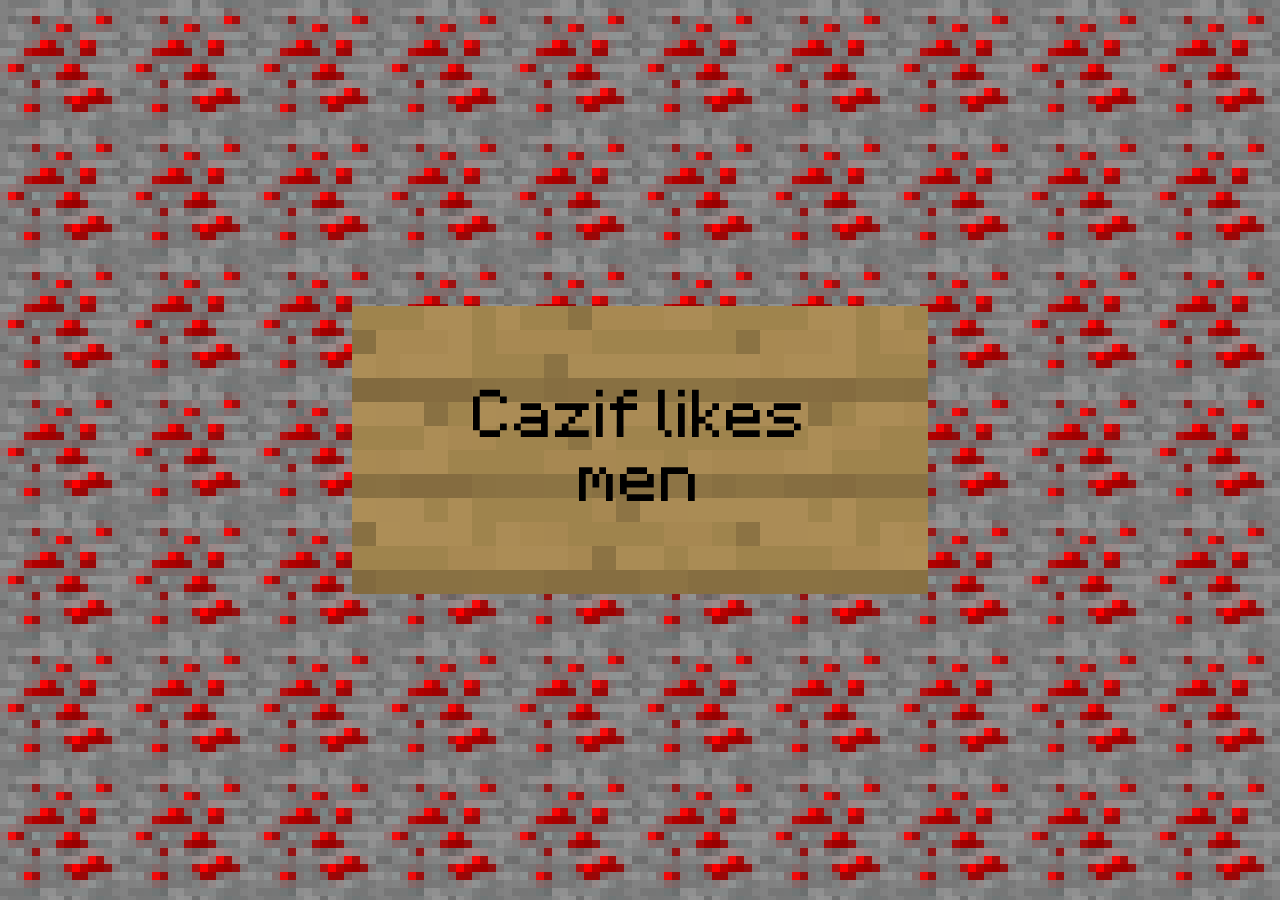
<file: index.html>
<!DOCTYPE html>
<html>
<head>
  <meta charset="utf-8">
  <meta http-equiv="x-ua-compatible" content="ie=edge">
  <title>Cazif likes men.</title>
  <meta name="description" content="Does Cazif like men? The answer may surprise you!">
  <meta name="viewport" content="width=device-width, initial-scale=1">
  <meta property="og:url" content="https://caziflikes.men/" />
  <meta property="og:type" content="website" />
  <meta property="og:title" content="Cazif likes men." />
  <meta property="og:description" content="Does Cazif like men? The answer may surprise you!" />
  <meta property="og:image" content="https://i.imgur.com/yY9t8V4.jpg" />
  <meta property="og:image:width" content="800" />
  <meta property="og:image:height" content="597" />
  <link rel="stylesheet" href="style.css" />
  <link rel="stylesheet" href="sheep.css" />
  <link rel="apple-touch-icon" sizes="180x180" href="/icons/apple-touch-icon.png">
  <link rel="icon" type="image/png" sizes="32x32" href="/icons/favicon-32x32.png">
  <link rel="icon" type="image/png" sizes="192x192" href="/icons/android-chrome-192x192.png">
  <link rel="icon" type="image/png" sizes="16x16" href="/icons/favicon-16x16.png">
  <link rel="manifest" href="/icons/manifest.json">
  <link rel="mask-icon" href="/icons/safari-pinned-tab.svg" color="#5bbad5">
  <link rel="shortcut icon" href="/icons/favicon.ico">
  <meta name="msapplication-config" content="/icons/browserconfig.xml">
  <meta name="theme-color" content="#ffffff">
  <script>
    (function(i,s,o,g,r,a,m){i['GoogleAnalyticsObject']=r;i[r]=i[r]||function(){
    (i[r].q=i[r].q||[]).push(arguments)},i[r].l=1*new Date();a=s.createElement(o),
    m=s.getElementsByTagName(o)[0];a.async=1;a.src=g;m.parentNode.insertBefore(a,m)
    })(window,document,'script','https://www.google-analytics.com/analytics.js','ga');

    ga('create', 'UA-99513696-1', 'auto');
    ga('send', 'pageview');

    function flip() {
      document.querySelector('.flipper').classList.toggle('flip');
    }

    (function(){
      setTimeout(function(){
        document.querySelector('.bottom-right').classList.toggle('hidden');
      }, 1500);
    })();
  </script>
</head>
<body>
  <div class="container">
    <div class="flip-container">
      <div class="sign mc-rainbow flipper" onclick="flip()">
        <div class="front">
          <p>&nbsp;</p>
          <p>Cazif likes</p>
          <p>men</p>
          <p>&nbsp;</p>
        </div>
        <div class="back">
          <p>&nbsp;</p>
          <p>Men dont</p>
          <p>like cazif</p>
          <p>&nbsp;</p>
        </div>
      </div>
    </div>

    <div class="bottom-right hidden">
      <a class="github-button" href="https://github.com/AKPWebDesign/caziflikes.men" aria-label="Star AKPWebDesign/caziflikes.men on GitHub">Star</a>
    </div>
  </div>
  <script async defer src="https://buttons.github.io/buttons.js"></script>
</body>
</html>
</file>
<file: style.css>
@font-face {
  font-family: "Minecraft";
  font-style: normal;
  font-weight: 400;
  src: url("../minecraft_font.eot") format("eot"), url("../minecraft_font.woff") format("woff"), url("../minecraft_font.ttf") format("truetype"), url("../minecraft_font.svg#Minecraft") format("svg");
}

.mc-black, .mc-amp0 {
  color: #000000;
  text-shadow: 1px 1px 0 #000000;
}

.mc-dark-blue, .mc-amp1 {
  color: #0000AA;
  text-shadow: 1px 1px 0 #00002A;
}

.mc-dark-green, .mc-amp2 {
  color: #00AA00;
  text-shadow: 1px 1px 0 #002A00;
}

.mc-dark-aqua, .mc-amp3 {
  color: #00AAAA;
  text-shadow: 1px 1px 0 #002A2A;
}

.mc-dark-red, .mc-amp4 {
  color: #AA0000;
  text-shadow: 1px 1px 0 #2A0000;
}

.mc-dark-purple, .mc-amp5 {
  color: #AA00AA;
  text-shadow: 1px 1px 0 #2A002A;
}

.mc-gold, .mc-amp6 {
  color: #FFAA00;
  text-shadow: 1px 1px 0 #2A2A00;
}

.mc-gray, .mc-amp7 {
  color: #AAAAAA;
  text-shadow: 1px 1px 0 #2A2A2A;
}

.mc-dark-gray, .mc-amp8 {
  color: #555555;
  text-shadow: 1px 1px 0 #151515;
}

.mc-blue, .mc-amp9 {
  color: #5555FF;
  text-shadow: 1px 1px 0 #15153F;
}

.mc-green, .mc-ampa {
  color: #55FF55;
  text-shadow: 1px 1px 0 #153F15;
}

.mc-aqua, .mc-ampb {
  color: #55FFFF;
  text-shadow: 1px 1px 0 #153F3F;
}

.mc-red, .mc-ampc {
  color: #FF5555;
  text-shadow: 1px 1px 0 #3F1515;
}

.mc-light-purple, .mc-ampd {
  color: #FF55FF;
  text-shadow: 1px 1px 0 #3F153F;
}

.mc-yellow, .mc-ampe {
  color: #FFFF55;
  text-shadow: 1px 1px 0 #3F3F15;
}

.mc-white, .mc-ampf {
  color: #FFFFFF;
  text-shadow: 1px 1px 0 #3F3F3F;
}

html, body {
  margin: 0;
  padding: 0;
  height: 100%;
  width: 100%;
  overflow: hidden;
}

body {
  font-family: "Minecraft", monospace;
  background: url('redstone_ore.png');
  image-rendering: pixelated;
  background-size: 128px;
}

::-moz-selection {
  background: #fcb3ef;
  text-shadow: none;
}

::selection {
  background: #fcb3ef;
  text-shadow: none;
}

.container {
  position: relative;
  height: 100%;
  width: 100%;
}

.sign {
  height: 288px;
  width: 576px;
  position: absolute;
  background: url('sign.png');
  background-position: center;
  background-size: cover;
  image-rendering: pixelated;
  cursor: pointer !important;
  user-select: none;
}

.sign div p {
  margin: 0;
  padding: 0;
  line-height: 64px;
  font-size: 54px;
  text-align: center;
}

.sign div p:first-child {
  margin-top: 8px;
}

.hidden {
  visibility: hidden !important;
  opacity: 0 !important;
  transition: visibility 0s, opacity 0s linear !important;
}


/* entire container, keeps perspective */
.flip-container {
  perspective: 1000px;
  position: absolute;
  top: 50%;
  left: 50%;
  transform: translate(-50%, -50%);
}


/* flip the pane when flip class is applied */
.flipper.flip {
  transform: rotateY(180deg);
}


/* flip speed goes here */
.flipper {
  transition: 0.6s;
  transform-style: preserve-3d;
  position: relative;
}


/* hide back of pane during swap */
.front, .back {
  backface-visibility: hidden;
}


/* front pane, placed above back */
.front {
  z-index: 2;
  /* for firefox 31 */
  transform: rotateY(0deg);
}


/* back, initially hidden pane */
.back {
  transform: rotateY(180deg);
}

.front, .back {
  position: absolute;
  top: 0;
  left: 0;
  width: 100%;
  height: 100%;
}

.bottom-right * {
  vertical-align: bottom !important;
}

.twitter-share-button, .fb-share-button, .g-plus, .g-plusone {
  display: none;
}

.twitter-share-button-rendered, .fb_iframe_widget, #___plus_0 #___plusone_0 {
  display: inline !important;
}

.IN-widget {
  line-height: 0 !important;
}

.bottom-right {
  position: fixed;
  bottom: 1em;
  right: 1em;
  visibility: visible;
  opacity: 1;
  transition: visibility 0.5s, opacity 0.5s linear;
}

.mc-rainbow {
  animation: text-color 15s infinite;
}

@keyframes text-color {
  0% {
    color: #000000;
    text-shadow: 1px 1px 0 #000000;
  }
  12% {
    color: #FF5555;
    text-shadow: 1px 1px 0 #3F1515;
  }
  25% {
    color: #FFAA00;
    text-shadow: 1px 1px 0 #2A2A00;
  }
  35% {
    color: #FFFF55;
    text-shadow: 1px 1px 0 #3F3F15;
  }
  48% {
    color: #55FF55;
    text-shadow: 1px 1px 0 #153F15;
  }
  60% {
    color: #5555FF;
    text-shadow: 1px 1px 0 #15153F;
  }
  70% {
    color: #FF55FF;
    text-shadow: 1px 1px 0 #3F153F;
  }
  80% {
    color: #AA00AA;
    text-shadow: 1px 1px 0 #2A002A;
  }
  94% {
    color: #FFFFFF;
    text-shadow: 1px 1px 0 #3F3F3F;
  }
  100% {
    color: #000000;
    text-shadow: 1px 1px 0 #000000;
  }
}

@media (max-width: 599px) {
  .sign {
    zoom: 0.5;
  }
}

@media (min-width: 1920px) {
  .sign {
    zoom: 2.0;
  }
}
</file>
<file: sheep.css>
.sheep {
    background-image: url(spritesheet.png);
    background-repeat: no-repeat;
    display: block;
}

.sheep-white.baby {
    width: 128px;
    height: 138px;
    background-position: -8px -8px;
}

.sheep-black {
    width: 128px;
    height: 149px;
    background-position: -152px -8px;
}

.sheep-blue {
    width: 128px;
    height: 149px;
    background-position: -296px -8px;
}

.sheep-brown {
    width: 128px;
    height: 149px;
    background-position: -440px -8px;
}

.sheep-cyan {
    width: 128px;
    height: 149px;
    background-position: -584px -8px;
}

.sheep-gray {
    width: 128px;
    height: 149px;
    background-position: -8px -173px;
}

.sheep-green {
    width: 128px;
    height: 149px;
    background-position: -152px -173px;
}

.sheep-light-blue {
    width: 128px;
    height: 149px;
    background-position: -296px -173px;
}

.sheep-light-gray {
    width: 128px;
    height: 149px;
    background-position: -440px -173px;
}

.sheep-lime {
    width: 128px;
    height: 149px;
    background-position: -584px -173px;
}

.sheep-magenta {
    width: 128px;
    height: 149px;
    background-position: -8px -338px;
}

.sheep-orange {
    width: 128px;
    height: 149px;
    background-position: -152px -338px;
}

.sheep-pink {
    width: 128px;
    height: 149px;
    background-position: -296px -338px;
}

.sheep-black.baby {
    width: 128px;
    height: 135px;
    background-position: -440px -338px;
}

.sheep-blue.baby {
    width: 128px;
    height: 135px;
    background-position: -584px -338px;
}

.sheep-brown.baby {
    width: 128px;
    height: 135px;
    background-position: -440px -489px;
}

.sheep-cyan.baby {
    width: 128px;
    height: 135px;
    background-position: -584px -489px;
}

.sheep-green.baby {
    width: 128px;
    height: 135px;
    background-position: -8px -640px;
}

.sheep-grey.baby {
    width: 128px;
    height: 135px;
    background-position: -152px -640px;
}

.sheep-light-blue.baby {
    width: 128px;
    height: 135px;
    background-position: -296px -640px;
}

.sheep-lime.baby {
    width: 128px;
    height: 135px;
    background-position: -440px -640px;
}

.sheep-magenta.baby {
    width: 128px;
    height: 135px;
    background-position: -584px -640px;
}

.sheep-orange.baby {
    width: 128px;
    height: 135px;
    background-position: -728px -8px;
}

.sheep-pink.baby {
    width: 128px;
    height: 135px;
    background-position: -728px -159px;
}

.sheep-purple.baby {
    width: 128px;
    height: 135px;
    background-position: -728px -310px;
}

.sheep-red.baby {
    width: 128px;
    height: 135px;
    background-position: -728px -461px;
}

.sheep-light-gray.baby {
    width: 128px;
    height: 135px;
    background-position: -728px -612px;
}

.sheep-yellow.baby {
    width: 128px;
    height: 135px;
    background-position: -728px -763px;
}

.sheep-purple {
    width: 128px;
    height: 149px;
    background-position: -872px -8px;
}

.sheep-red {
    width: 128px;
    height: 149px;
    background-position: -872px -173px;
}

.sheep-white {
    width: 128px;
    height: 149px;
    background-position: -872px -338px;
}

.sheep-yellow {
    width: 128px;
    height: 149px;
    background-position: -872px -503px;
}
</file>
